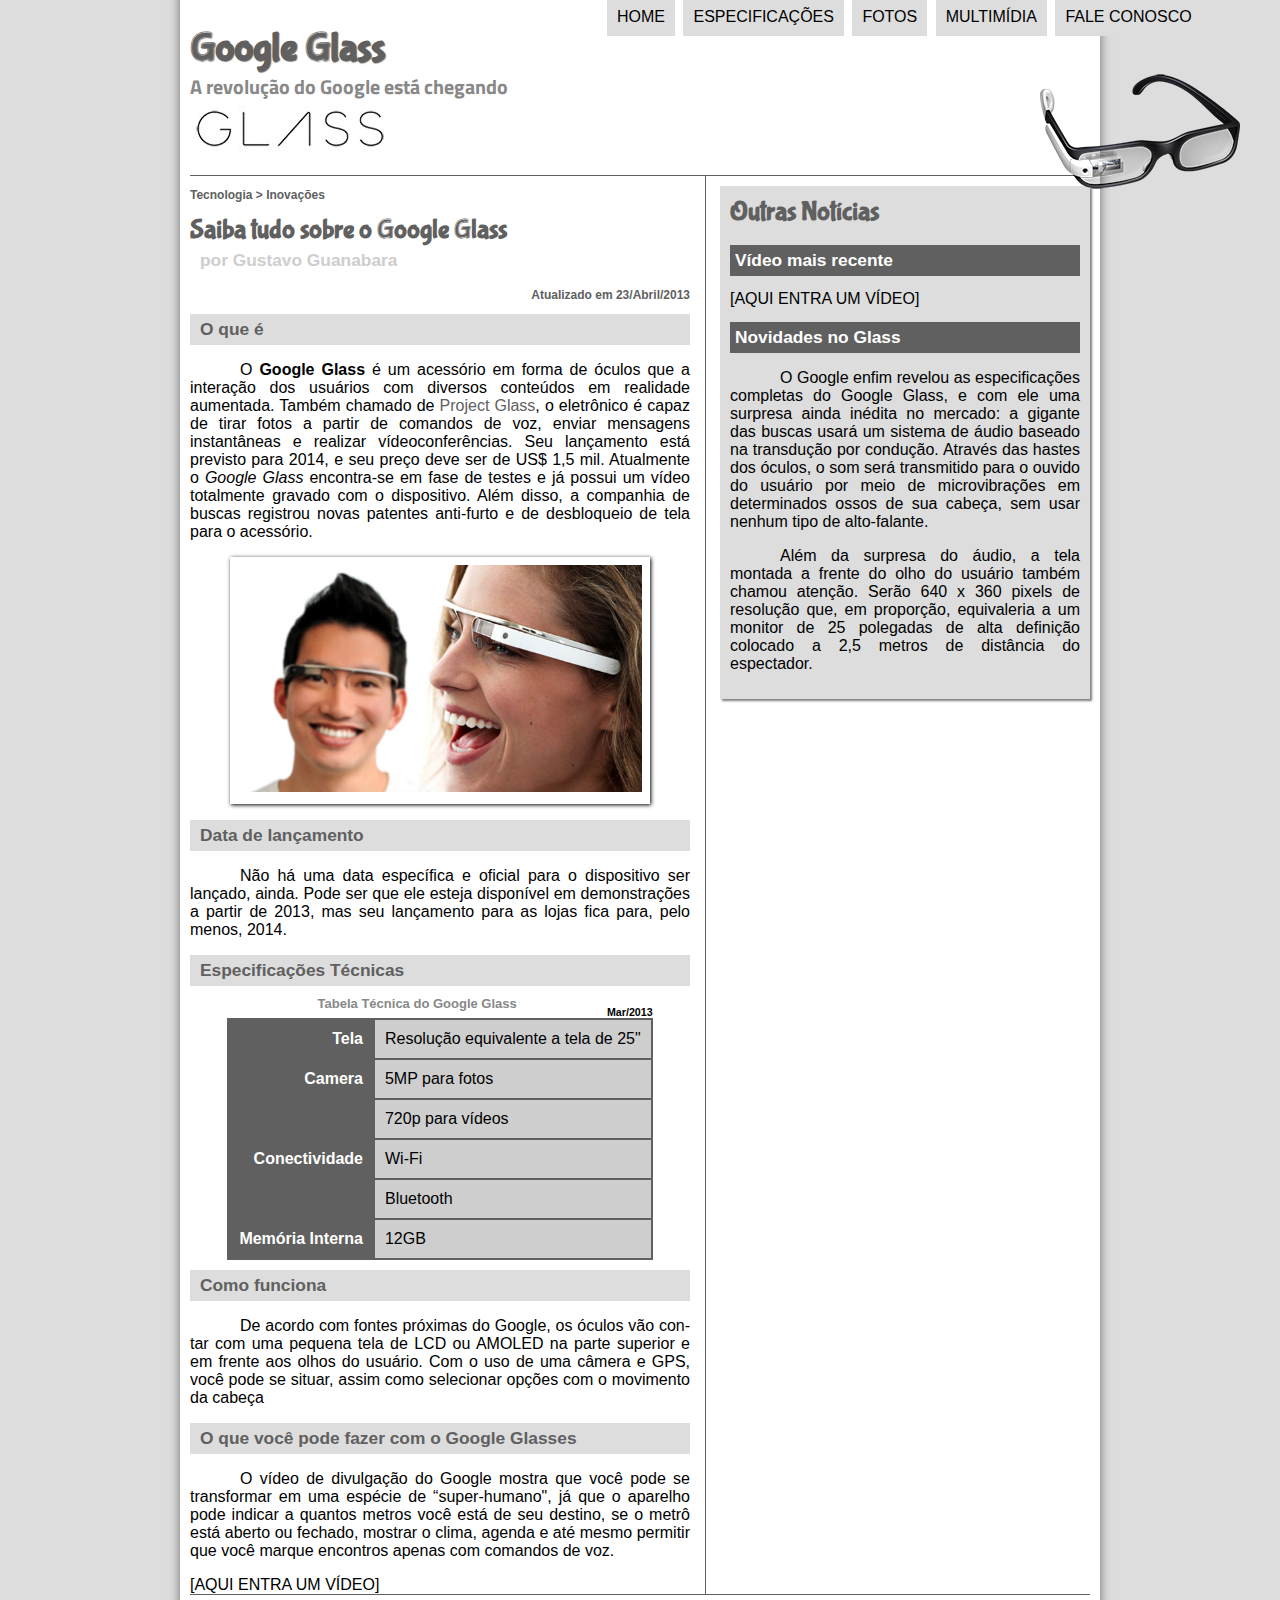
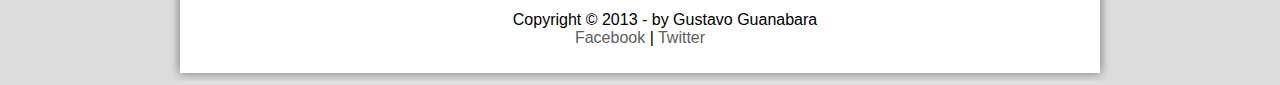
<file: projeto-glass-html5/index.html>
<!DOCTYPE html>
<html lang="pt-br">
<head>
    <meta charset="UTF-8">
    <meta name="viewport" content="width=device-width, initial-scale=1.0">
    <title>Tudo sobre Google Glass</title>
    <link rel="stylesheet" href="_css/estilo.css">
</head>
<script language="javascript" src="_javascript/funcoes.js"></script>
<body>
<div id="interface">   
        
    <header id="cabecalho">  <!-- a tag header é uma forma de manter o código organizado semanticamente -->
    <hgroup>
    <h1>Google Glass</h1>
    <h2>A revolução do Google está chegando</h2>
    </hgroup>

    <img id="icone" src="_imagens/glass-oculos-preto-peq.png">

    <nav id="menu">
    <h1>Menu Principal</h1>
    <ul type="disc">
        <li onmouseover="mudaFoto('_imagens/home.png')" onmouseout="mudaFoto('_imagens/glass-oculos-preto-peq.png')"><a href="index.html">Home</a></li>
        <li onmouseover="mudaFoto('_imagens/especificacoes.png')" onmouseout="mudaFoto('_imagens/glass-oculos-preto-peq.png')"><a href="specs.html">Especificações</a></li>
        <li onmouseover="mudaFoto('_imagens/fotos.png')" onmouseout="mudaFoto('_imagens/glass-oculos-preto-peq.png')"><a href="fotos.html">Fotos</a></li>
        <li onmouseover="mudaFoto('_imagens/multimidia.png')" onmouseout="mudaFoto('_imagens/glass-oculos-preto-peq.png')"><a href="multimidia.html">Multimídia</a></li>
        <li onmouseover="mudaFoto('_imagens/contato.png')" onmouseout="mudaFoto('_imagens/glass-oculos-preto-peq.png')"><a href="fale-conosco.html">Fale conosco</a></li>
    </ul>
    </nav>
    </header>
<section id="corpo">

<article id="noticia-principal">
    <header id="cabecalho-artigo"> <!--para formatar esse grupo diferente do restante da seção  -->
        <hgroup>
<h3>Tecnologia > Inovações</h3>
<h1>Saiba tudo sobre o Google Glass</h1>
<h2>por Gustavo Guanabara</h2>
<h3 class="direita">Atualizado em 23/Abril/2013</h3>
</hgroup>
    </header>

<h2>O que é</h2>
<P>O <span style="font-weight: 900;">Google Glass</span> é um acessório em forma de óculos que  a interação dos usuários com diversos conteúdos em realidade aumentada. Também chamado de <a href="https://support.google.com/glass-enterprise/customer/answer/13417888" target="_blank">Project Glass</a>, o eletrônico é capaz de tirar fotos a partir de comandos de voz, enviar mensagens instantâneas e realizar vídeo&shy;con&shy;fe&shy;rên&shy;cias. Seu lançamento está previsto para 2014, e seu preço deve ser de US$ 1,5 mil. Atualmente o <em>Google Glass</em> encontra-se em fase de testes e já possui um vídeo totalmente gravado com o dispositivo. Além disso, a companhia de buscas registrou novas patentes anti-furto e de desbloqueio de tela para o acessório.</P>

<figure class="foto-legenda"> <!-- todas as figuras colocadas nessa classe irão exibir as mesmas caracteristicas -->
    <img src="_imagens/glass-quadro-homem-mulher.jpg" alt="">
    <figcaption>
        <h3>Google Glass</h3>
        <p>Uma nova maneira de ver o mundo.</p>
    </figcaption>
</figure>

<h2>Data de lançamento</h2 >
<p>Não há uma data específica e oficial para o dispositivo ser lançado, ainda. Pode ser que ele esteja disponível em demonstrações a partir de 2013, mas seu lançamento para as lojas fica para, pelo menos, 2014.</p>

<h2>Especificações Técnicas</h2>
<table id="tabelaspec">
<caption>Tabela Técnica do Google Glass <span>Mar/2013</span></caption>

<tr><td class="ce">Tela</td><td class="cd">Resolução equivalente a tela de 25"</td></tr>
<tr><td rowspan="2" class="ce">Camera</td><td class="cd"> 5MP para fotos</td></tr>
<tr><td class="cd">720p para vídeos</td></tr>
<tr><td rowspan="2" class="ce">Conectividade</td><td class="cd"> Wi-Fi</td></tr>
<tr><td class="cd">Bluetooth</td></tr>
<tr><td class="ce">Memória Interna</td><td class="cd"> 12GB</td></tr>
</table>

<h2>Como funciona</h2>
<p>De acordo com fontes próximas do Google, os óculos vão con&shy;tar com uma pequena tela de LCD ou AMOLED na parte superior e em fren&shy;te aos olhos do usuário. Com o uso de uma câmera e GPS, você pode se situar, assim como selecionar opções com o movi&shy;mento da ca&shy;be&shy;ça</p>

<h2>O que você pode fazer com o Google Glasses</h2>
<p>O vídeo de divulgação do Google mostra que você pode se trans&shy;formar em uma espécie de “super-<wbr/>humano", já que o aparelho pode indicar a quantos metros você está de seu destino, se o metrô está aberto ou fechado, mostrar o clima, agenda e até mesmo permitir que você marque encontros apenas com comandos de voz.</p>

[AQUI ENTRA UM VÍDEO]
</article>
</section>

<aside id="lateral">
<h1>Outras Notícias</h1>
<h2>Vídeo mais recente</h2>

[AQUI ENTRA UM VÍDEO]

<h2>Novidades no Glass</h2>
<p>O Google enfim revelou as especificações completas do Google Glass, e com ele uma surpresa ainda inédita no mercado: a gigante das buscas usará um sistema de áudio baseado na transdução por condução. Através das hastes dos óculos, o som será transmitido para o ouvido do usuário por meio de mi&shy;cro&shy;vi&shy;bra&shy;ções em determinados ossos de sua cabeça, sem usar nenhum tipo de alto-falante.</p>

<p>Além da surpresa do áudio, a tela montada a frente do olho do usuário também chamou atenção. Serão 640 x 360 pixels de resolução que, em proporção, equivaleria a um monitor de 25 polegadas de alta definição colocado a 2,5 metros de distância do espectador.</p>
</aside>

<footer id="rodape">
<p>Copyright &copy; 2013 - by Gustavo Guanabara <br>
<a href="http://facebook.com/cursoemvideo" target="_blank">Facebook</a> | 
<a href="http://twitter.com/cursoemvideo" target="_blank">Twitter</a></p>
</footer>

</div>
</body>
</html>
</file>
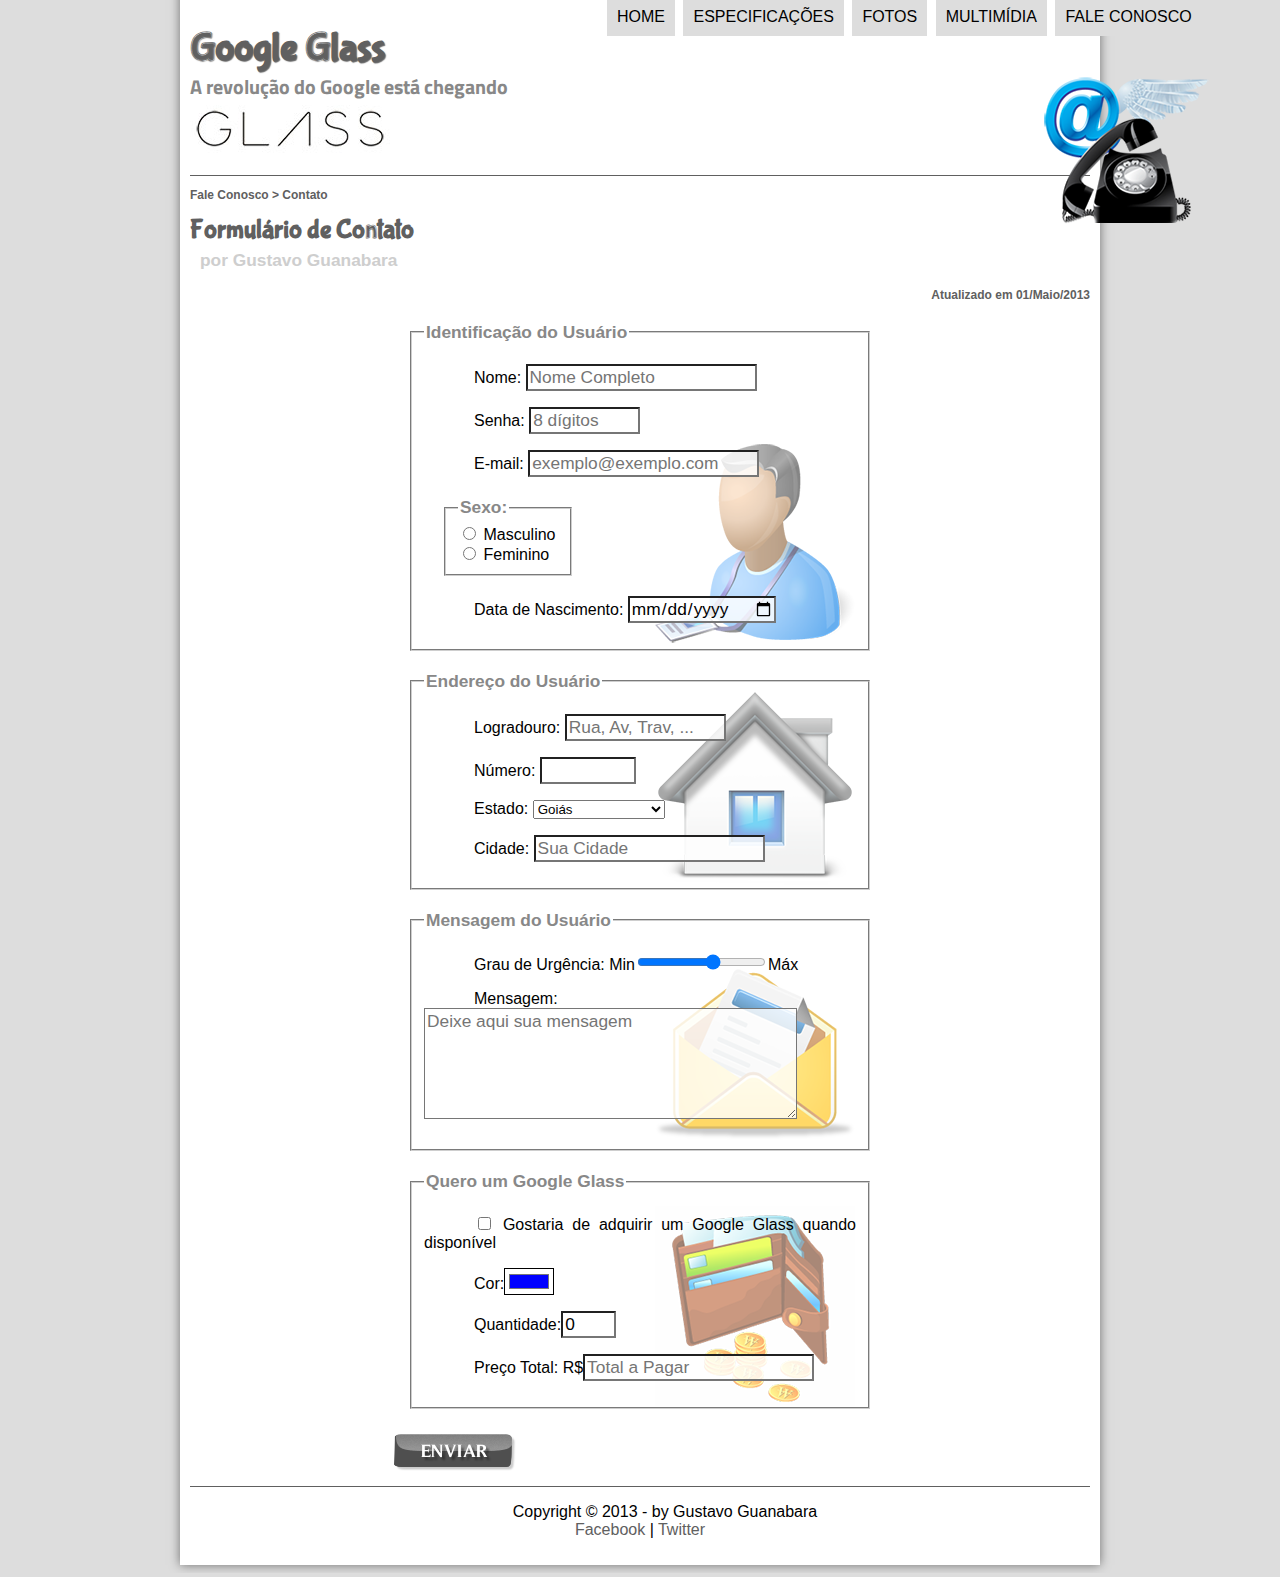
<file: projeto-glass-html5/fale-conosco.html>
<!DOCTYPE html>
<html lang="pt-br">
<head>
    <meta charset="UTF-8">
    <meta name="viewport" content="width=device-width, initial-scale=1.0">
    <title>Tudo sobre Google Glass</title>
    <link rel="stylesheet" href="_css/estilo.css">
    <link rel="stylesheet" href="_css/form.css">
    <script language="javascript" src="_javascript/funcoes.js"></script>
    <script>
        function calc_total() {
            var qtd = parseInt(document.getElementById('cQtd').value);
            tot = qtd * 1500;
            document.getElementById('cTot').value = tot;
        }
    </script>
</head>
<body>
<div id="interface">   
        
    <header id="cabecalho">  <!-- a tag header é uma forma de manter o código organizado semanticamente -->
    <hgroup>
    <h1>Google Glass</h1>
    <h2>A revolução do Google está chegando</h2>
    </hgroup>

    <img id="icone" src="_imagens/contato.png">

    <nav id="menu">
    <h1>Menu Principal</h1>
    <ul type="disc">
        <li onmouseover="mudaFoto('_imagens/home.png')" onmouseout="mudaFoto('_imagens/contato.png')"><a href="index.html">Home</a></li>
        <li onmouseover="mudaFoto('_imagens/especificacoes.png')" onmouseout="mudaFoto('_imagens/contato.png')"><a href="specs.html">Especificações</a></li>
        <li onmouseover="mudaFoto('_imagens/fotos.png')" onmouseout="mudaFoto('_imagens/contato.png')"><a href="fotos.html">Fotos</a></li>
        <li onmouseover="mudaFoto('_imagens/multimidia.png')" onmouseout="mudaFoto('_imagens/contato.png')"><a href="multimidia.html">Multimídia</a></li>
        <li onmouseover="mudaFoto('_imagens/contato.png')" onmouseout="mudaFoto('_imagens/contato.png')"><a href="fale-conosco.html">Fale conosco</a></li>
    </ul>
    </nav>
    </header>
    <section id="corpo-full">
        <article id="noticia-principal">
            <header id="cabecalho-artigo"> <!--para formatar esse grupo diferente do restante da seção  -->
                <hgroup>
        <h3>Fale Conosco > Contato</h3>
        <h1>Formulário de Contato</h1>
        <h2>por Gustavo Guanabara</h2>
        <h3 class="direita">Atualizado em 01/Maio/2013</h3>
        </hgroup>
            </header>

        <form method="post" id="fContato" action="mailto:cristiane.amui@gmail.com" oninput="calc_total();">
            <fieldset id="usuario"><legend> Identificação do Usuário</legend>
                     <p><label for="cNome">Nome: </label><input type="text" name="tNome" id="cNome" size="20" maxlength="40" placeholder="Nome Completo"/></p> <!--é bom colocar label em todos  -->
                     <p><label for="cSenha">Senha: </label><input type="password" name="tSenha" id="cSenha" size="8" maxlength="8" placeholder="8 dígitos"/></p>
                     <p><label for="cMail">E-mail: </label><input type="email" name="tEmail" id="cEmail" size="20" maxlength="40" placeholder="exemplo@exemplo.com"/></p>
                     <fieldset id="sexo"><legend>Sexo:</legend>
                        <input type="radio" name="tSexo" id="cMasc" /> <label for="cMasc">Masculino</label>
                        <input type="radio" name="tSexo" id="cFem" /> <label for="cFem">Feminino</label></fieldset>
                    <p><label for="cNasc">Data de Nascimento: </label><input type="date" name="tNasc" id="cNasc"/></p>
            </fieldset>

            <fieldset id="enderco"><legend> Endereço do Usuário</legend>
                    <p><label for="cRua">Logradouro: </label><input type="text" name="tRua" id="cRua" size="13" maxlength="80" placeholder="Rua, Av, Trav, ..."/></p>
                    <p><label for="cNum">Número: </label><input type="number" name="tNum" id="cNum" min="0" max="99999"/></p>
                    <p><label for="cEst">Estado: </label><select name="tEst" id="cEst">
                        <option>Goiás</option>
                        <option>Bahia</option>
                        <option>Acre</option>
                        <option>Amapá</option>
                        <option>São Paulo</option>
                        <option>Rio de Janeiro</option>
                        <option>Sergipe</option>
                        <option>Tocantins</option>
                        <option>Rio Grande do Sul</option>
                    </select></p>
                    <p><label for="cCid">Cidade: </label><input type="text" name="tCid" id="cCid" size="20" maxlength="40" placeholder="Sua Cidade" list="cidades"/></p>
                    <datalist id="cidades">
                        <option value="Goiânia"></option>
                        <option value="Trindade"></option>
                        <option value="Aparecida de Goiânia"></option>
                        <option value="Anápolis"></option>

                    </datalist>
            </fieldset>
            <fieldset id="mensagem"><legend> Mensagem do Usuário</legend>
                    <p><label for="cUrg">Grau de Urgência:</label> Min<input type="range" name="tUrg" id="cUrg" min="0" max="10" step="2"/>Máx</p>
                    <p><label for="cMsg">Mensagem: </label><textarea name="tMsg" id="cMsg" cols="35" rows="5" placeholder="Deixe aqui sua mensagem"></textarea></p>
            </fieldset>

            <fieldset id="pedido"><legend> Quero um Google Glass</legend>
                <p><input type="checkbox" name="tPed" id="cPed"/>
                    <label for="cPed">Gostaria de adquirir um Google Glass quando disponível</label></p>
                <p><label for="cCor">Cor:</label><input type="color" name="tCor" id="cCor" value="#0000FF"/></p>
                <p><label for="cQtd">Quantidade:</label><input type="number" name="tQtd" id="cQtd" min="0" max="5" value="0"/></p>
                <p><label for="cTot">Preço Total: R$</label><input type="Text" name="tTot" id="cTot" placeholder="Total a Pagar" readonly/></p>

            </fieldset>

            <input type="image" name="tEnviar" src="_imagens/botao-enviar.png"/>

        </form>

<footer id="rodape">
    <p>Copyright &copy; 2013 - by Gustavo Guanabara <br>
    <a href="http://facebook.com/cursoemvideo" target="_blank">Facebook</a> | 
    <a href="http://twitter.com/cursoemvideo" target="_blank">Twitter</a></p>
    </footer>
    
    </div>
    </body>
    </html>
</file>
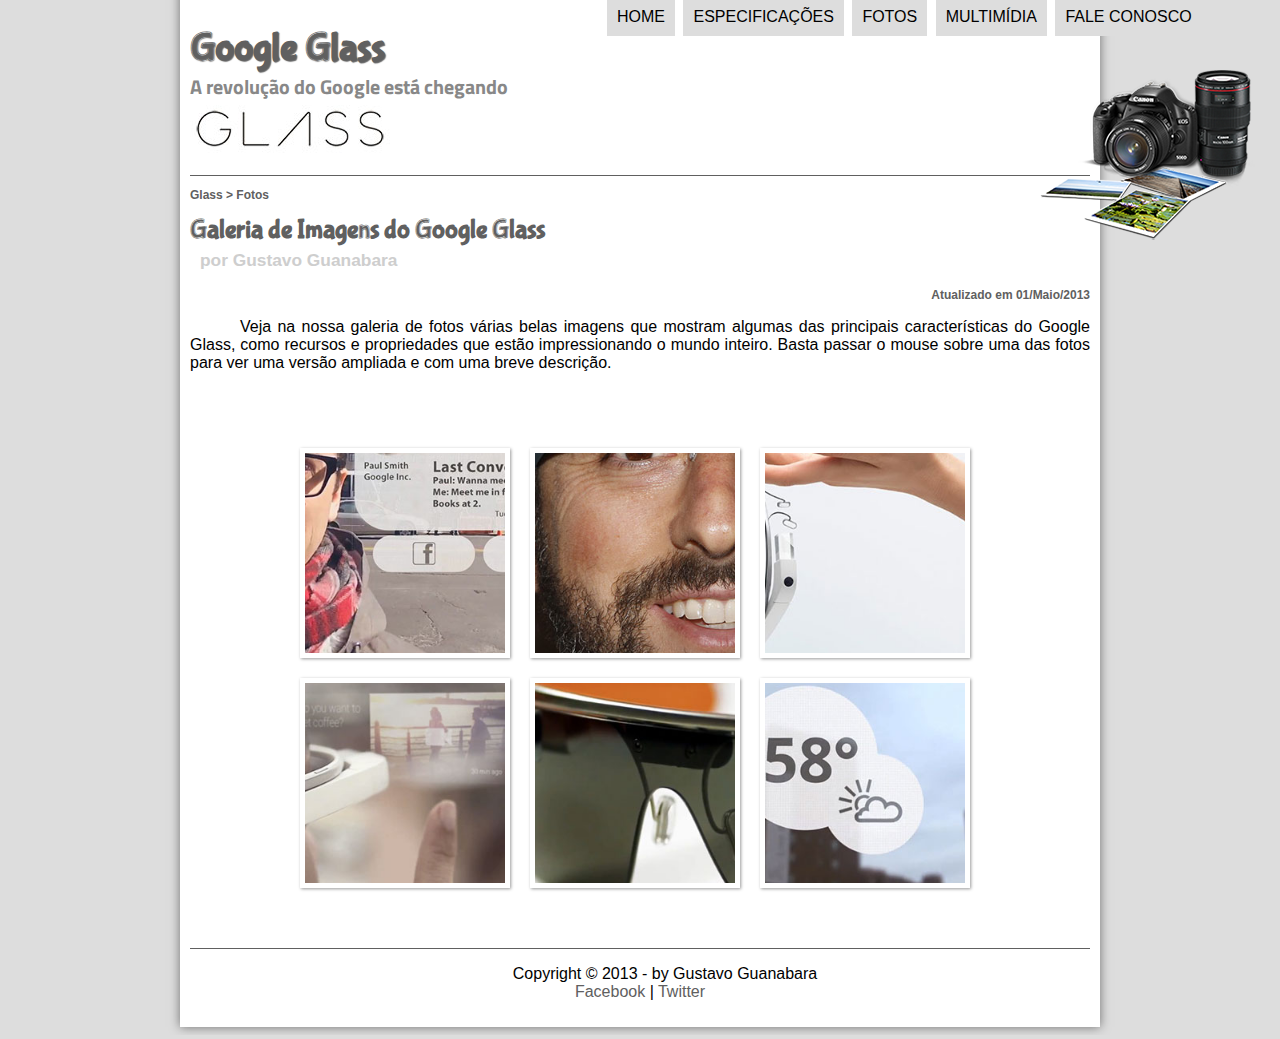
<file: projeto-glass-html5/fotos.html>
<!DOCTYPE html>
<html lang="pt-br">
<head>
    <meta charset="UTF-8">
    <meta name="viewport" content="width=device-width, initial-scale=1.0">
    <title>Tudo sobre Google Glass</title>
    <link rel="stylesheet" href="_css/estilo.css">
    <link rel="stylesheet" href="_css/fotos.css">
</head>
<script language="javascript" src="_javascript/funcoes.js"></script>
<body>
<div id="interface">   
        
    <header id="cabecalho">  <!-- a tag header é uma forma de manter o código organizado semanticamente -->
    <hgroup>
    <h1>Google Glass</h1>
    <h2>A revolução do Google está chegando</h2>
    </hgroup>

    <img id="icone" src="_imagens/fotos.png">

    <nav id="menu">
    <h1>Menu Principal</h1>
    <ul type="disc">
        <li onmouseover="mudaFoto('_imagens/home.png')" onmouseout="mudaFoto('_imagens/fotos.png')"><a href="index.html">Home</a></li>
        <li onmouseover="mudaFoto('_imagens/especificacoes.png')" onmouseout="mudaFoto('_imagens/fotos.png')"><a href="specs.html">Especificações</a></li>
        <li onmouseover="mudaFoto('_imagens/fotos.png')" onmouseout="mudaFoto('_imagens/fotos.png')"><a href="fotos.html">Fotos</a></li>
        <li onmouseover="mudaFoto('_imagens/multimidia.png')" onmouseout="mudaFoto('_imagens/fotos.png')"><a href="multimidia.html">Multimídia</a></li>
        <li onmouseover="mudaFoto('_imagens/contato.png')" onmouseout="mudaFoto('_imagens/fotos.png')"><a href="fale-conosco.html">Fale conosco</a></li>
    </ul>
    </nav>
    </header>

    <section id="corpo-full">
        <article id="noticia-principal">
            <header id="cabecalho-artigo"> <!--para formatar esse grupo diferente do restante da seção  -->
                <hgroup>
        <h3>Glass > Fotos</h3>
        <h1>Galeria de Imagens do Google Glass</h1>
        <h2>por Gustavo Guanabara</h2>
        <h3 class="direita">Atualizado em 01/Maio/2013</h3>
        </hgroup>
            </header>

<p>Veja na nossa galeria de fotos várias belas imagens que mostram algumas das principais características do Google Glass, como recursos e propriedades que estão impressionando o mundo inteiro. Basta passar o mouse sobre uma das fotos para ver uma versão ampliada e com uma breve descrição.</p>

<ul id="album-fotos">    
    <li id="foto01"><span>Agenda e lembretes</span></li>
    <li id="foto02"><span>Sergey Brin usando o Glass</span></li>
    <li id="foto03"><span>Leve e compacto</span></li>
    <li id="foto04"><span>Sensação de uma tela de 50"</span></li>
    <li id="foto05"><span>Vários tipos de lente</span></li>
    <li id="foto06"><span>Informações importantes</span></li>
</ul>

        </article>
    </section>

<footer id="rodape">
    <p>Copyright &copy; 2013 - by Gustavo Guanabara <br>
    <a href="http://facebook.com/cursoemvideo" target="_blank">Facebook</a> | 
    <a href="http://twitter.com/cursoemvideo" target="_blank">Twitter</a></p>
    </footer>
    
    </div>
    </body>
    </html>
</file>
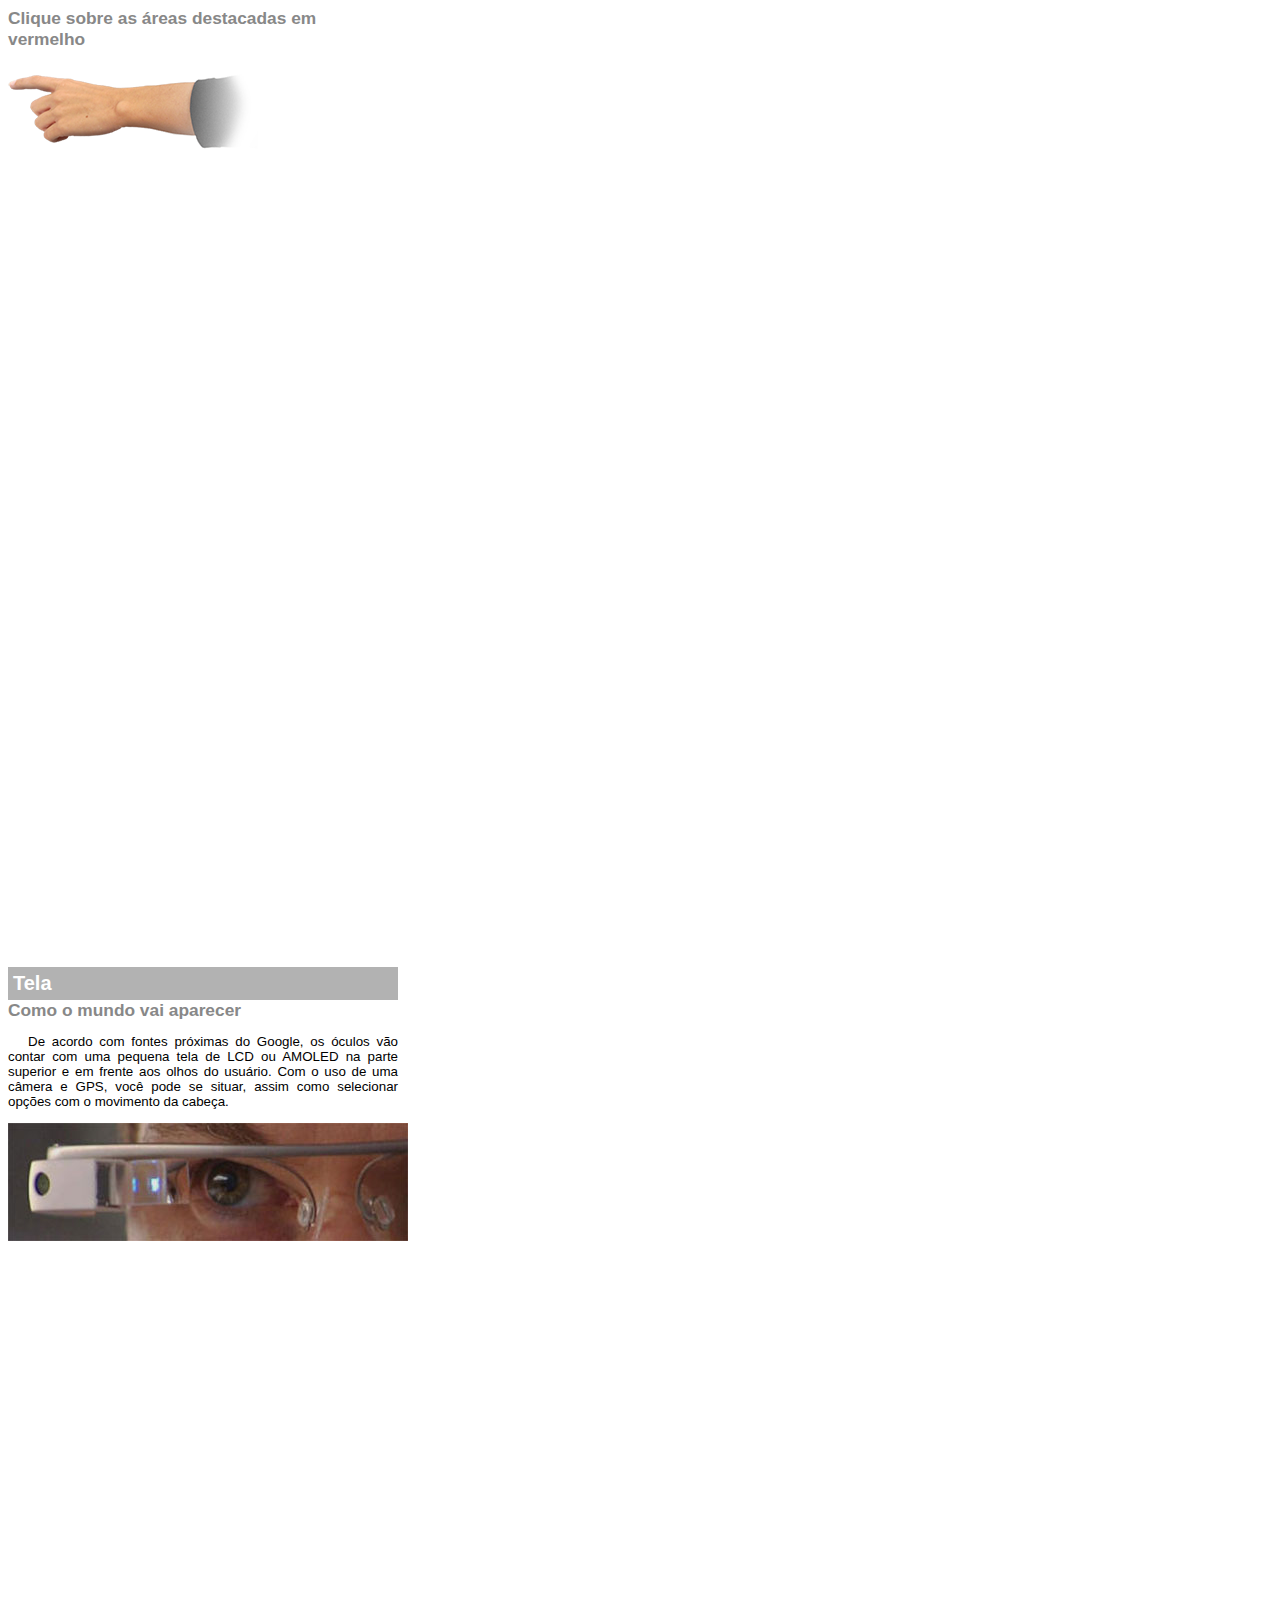
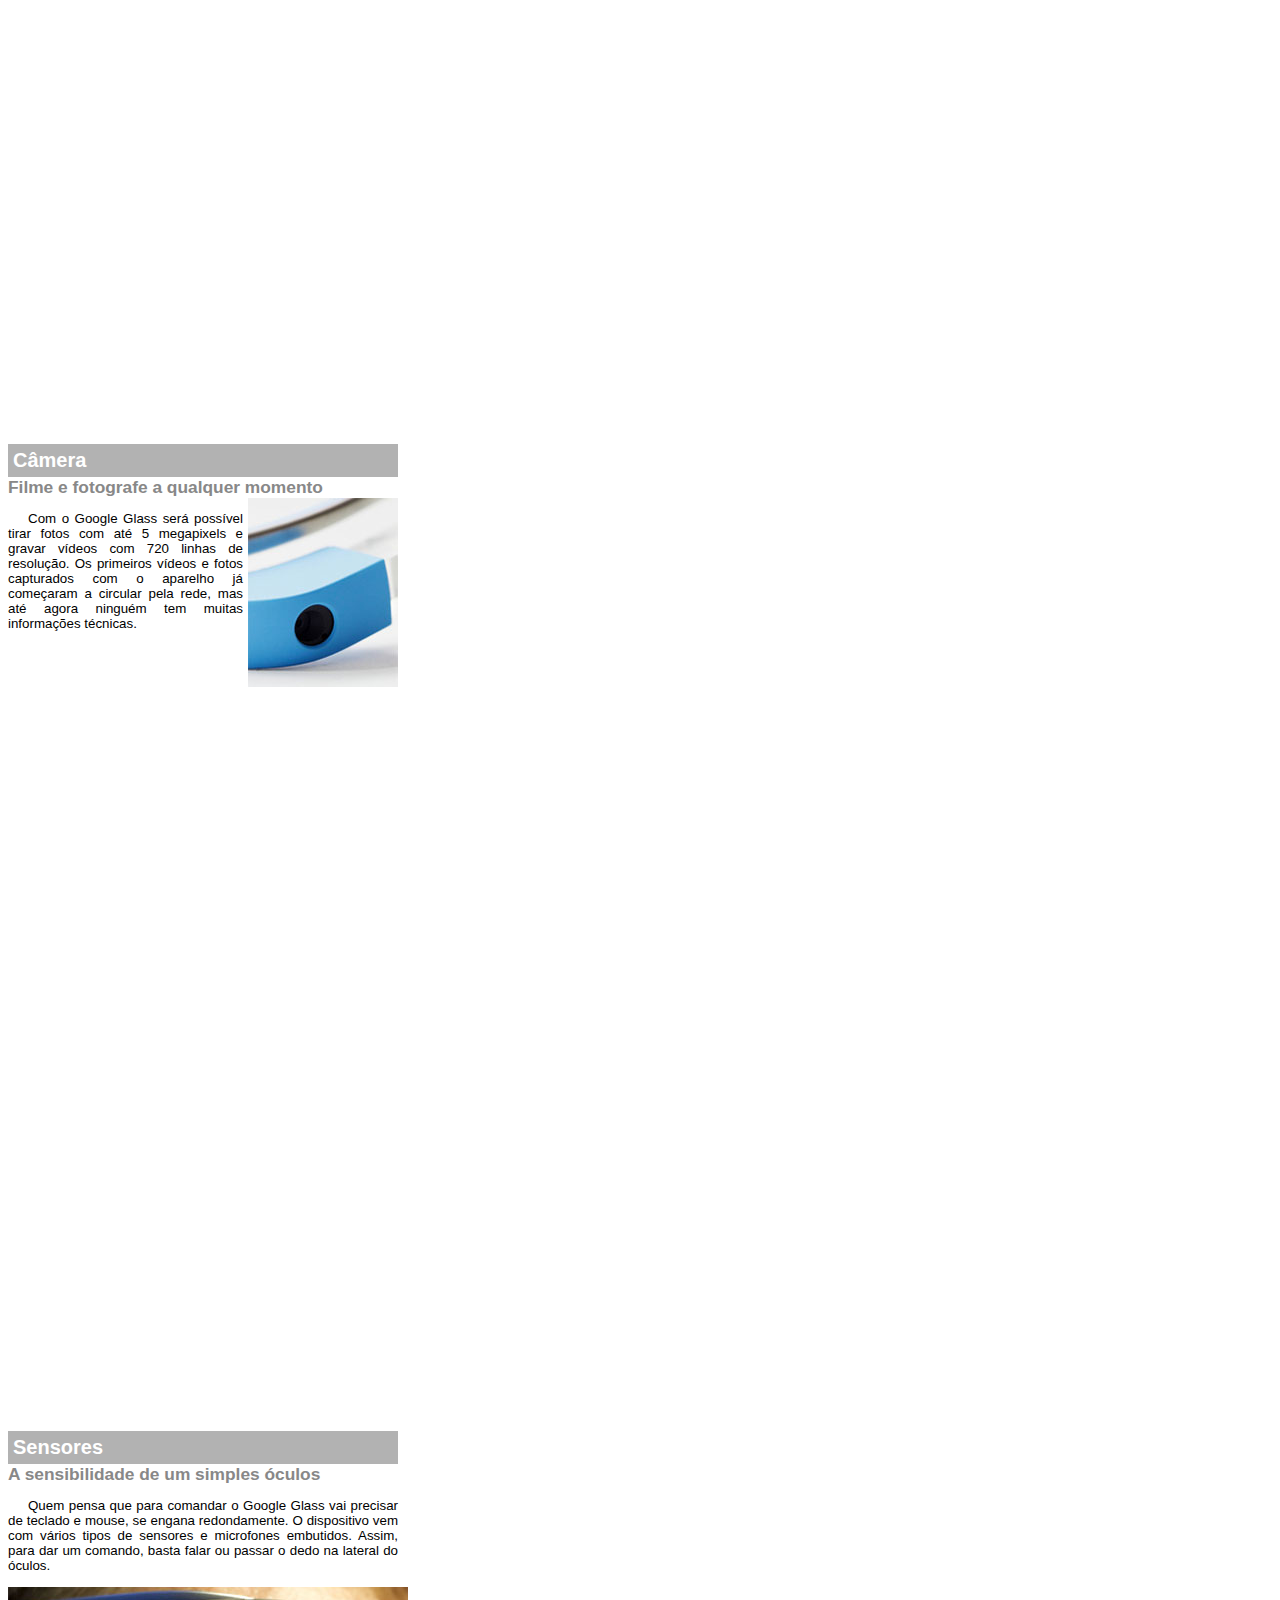
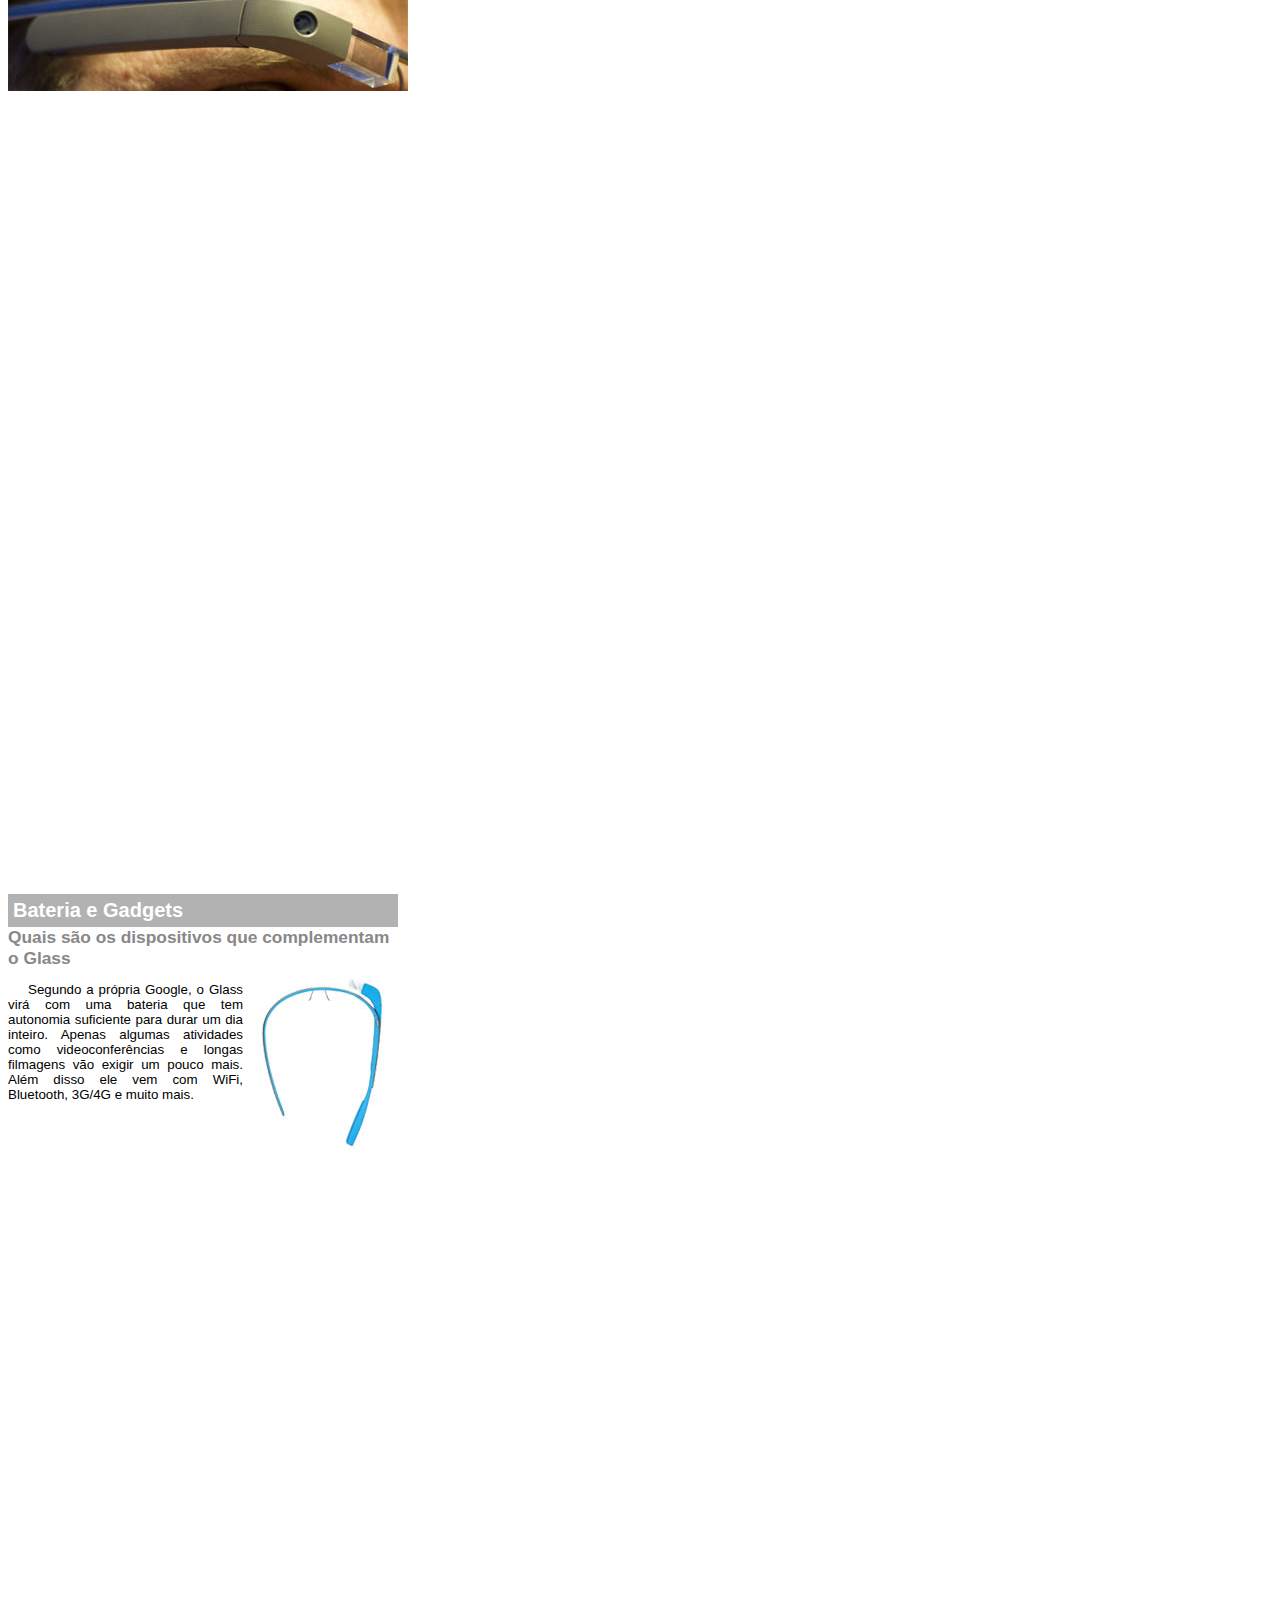
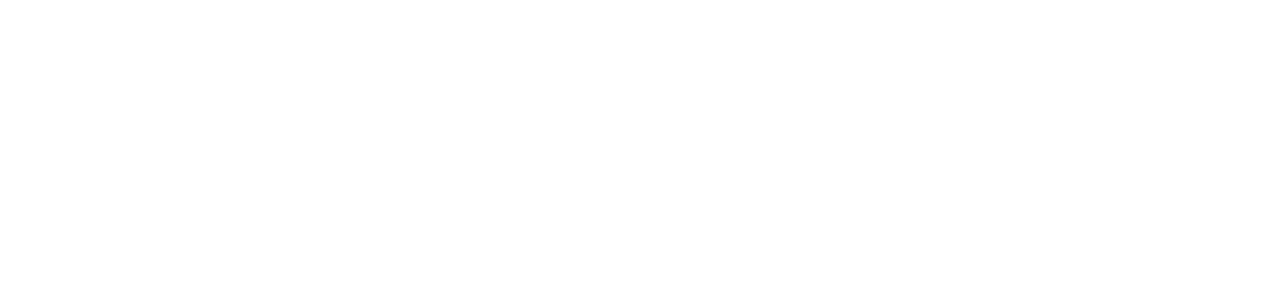
<file: projeto-glass-html5/google-glass.html>
<!DOCTYPE html>
<html lang="pt-br">
<head>
    <meta charset="UTF-8">
    <meta name="viewport" content="width=device-width, initial-scale=1.0">
    <title>Informações sobre Google Glass</title>
    <style>
        body {
            font-family: Arial, Helvetica, sans-serif;
            font-size: 10pt;
            max-width: 390px;
            }
        p {
            text-align: justify;
            text-indent: 20px;
        }
        article h1 {
            font-size: 15pt;
            color: #fff;
            background-color: rgba(0, 0, 0, .3);
            padding: 5px;
            margin: 0px;
        }
        article h2 {
            font-size: 13pt;
            color: #888;
            margin: 0px;
        }
        article {
            margin-bottom: 800px;
        }
        img.img-dir {
            display: block;
            float: right;
            margin-left: 5px;
        }
        body::-webkit-scrollbar { 
            display: none;
        } <!-- retira as barras de rolagem sem travar a rolagem --> 
    </style>
</head>
<body>

<article id="topo">
    <header>
        <h2>Clique sobre as áreas destacadas em vermelho</h2>
    <img src="_imagens/mao.png" alt="Mão apontando para a esquerda">
    </header>
</article>

<article id="tela">
    <header>
        <h1>Tela</h1>
        <h2>Como o mundo vai aparecer</h2>
    </header>
    <p>De acordo com fontes próximas do Google, os óculos vão contar com uma pequena tela de LCD ou AMOLED na parte superior e em frente aos olhos do usuário. Com o uso de uma câmera e GPS, você pode se situar, assim como selecionar opções com o movimento da cabeça.</p>
    <img src="_imagens/det-tela.jpg" alt="Tela do Google Glass">
</article>

<article id="camera">
    <header>
        <h1>Câmera</h1>
        <h2>Filme e fotografe a qualquer momento</h2>
    </header>
    <img src="_imagens/det-camera.jpg" class="img-dir" alt="Câmera do Google Glass">
    <p>Com o Google Glass será possível tirar fotos com até 5 megapixels e gravar vídeos com 720 linhas de resolução. Os primeiros vídeos e fotos capturados com o aparelho já começaram a circular pela rede, mas até agora ninguém tem muitas informações técnicas.</p>
</article>

<article id="sensores">
    <header>
        <h1>Sensores</h1>
        <h2>A sensibilidade de um simples óculos</h2>
    </header>
    <p>Quem pensa que para comandar o Google Glass vai precisar de teclado e mouse, se engana redondamente. O dispositivo vem com vários tipos de sensores e microfones embutidos. Assim, para dar um comando, basta falar ou passar o dedo na lateral do óculos.</p>
    <img src="_imagens/det-touch.jpg" alt="Sensores do Google Glass">
</article>

<article id="gadgets">
    <header>
        <h1>Bateria e Gadgets</h1>
        <h2>Quais são os dispositivos que complementam o Glass</h2>
    </header>
    <img src="_imagens/det-bateria.jpg" class="img-dir" alt="Bateria e Gadgets do Google Glass">
    <p>Segundo a própria Google, o Glass virá com uma bateria que tem autonomia suficiente para durar um dia inteiro. Apenas algumas atividades como videoconferências e longas filmagens vão exigir um pouco mais. Além disso ele vem com WiFi, Bluetooth, 3G/4G e muito mais.</p>
</article>

</body>
</html>
</file>
<file: projeto-glass-html5/_css/estilo.css>
@charset "UTF-8";
@import url(https://fonts.googleapis.com/css2?family=Titillium+Web);
@font-face {
    font-family: 'FonteLogo';
    src: url("../_fonts/bubblegum-sans-regular.otf");
}

body {
    font-family: Arial, sans-serif;
    background-color: #dddddd;
    color: rgba(0, 0, 0, 1);  
}

div#interface {
    width: 900px;
    background-color: #fff; /* cor do fundo */
    margin: -20px auto 0px auto;
    box-shadow: 0px 0px 10px rgba(0, 0, 0, .5); /* sombra */
    padding: 10px; /* espaço do texto para a magem */
}

p {
    text-align: justify;
    text-indent: 50px;
}

a {                  /* edição de links */
    color: #606060;
    text-decoration: none;
}
a:hover {              /* edição de links - quando passa o mouse por cima */
    text-decoration: underline;
}

header#cabecalho img#icone {
    position: absolute;
    left: 1040px;
    top: 70px;
}

header#cabecalho {
    border-bottom: 1px #606060 solid;
    height: 150px;
    background: url("../_imagens/glass-logo-peq.jpg") no-repeat 0px 80px;
}

header#cabecalho h1 {
    font-family: 'FonteLogo', sans-serif;
    font-size: 30pt;
    color: #606060;
    text-shadow: 1px 1px 1px rgba(0, 0, 0, .6);
    padding: 0px;
    margin-bottom: 0px;
}

header#cabecalho h2 {
    font-family: "Titillium Web", sans-serif;
    font-size: 15pt;
    color: #888888;
    padding: 0px;
    margin-top: 0px;

}

/* Formatação de imagens com legendas */

figure.foto-legenda {
    position: relative;
    border: 8px solid white; /* borda */
    box-shadow: 1px 1px 4px black;  /* sombra */
}
figure.foto-legenda img {
    width: 100%;
    height: 100%;
}
figure.foto-legenda figcaption {
    opacity: 0;
    position: absolute;
    top: 0px;
    background-color: rgba(0, 0, 0, .4);
    color: white;
    width: 100%;
    height: 100%;
    padding: 10px;
    box-sizing: border-box;
    transition: opacity 1s;
}

figure.foto-legenda:hover figcaption {
    opacity: 1;
}

/* Formatação do Menu */
nav#menu {
    display: block;
}

nav#menu ul {
    list-style: none;
    text-transform: uppercase;
    position: absolute;
    top: -20px;
    left: 565px;
}

nav#menu li {
    display: inline-block;
    background-color: #dddddd;
    padding: 10px;
    margin: 2px;
    transition: 1s;
}

nav#menu li:hover {
    background-color: #606060;
}

nav#menu h1 {
    display: none;
}

nav#menu a {
    color: #000;
    text-decoration: none;
}

nav#menu a:hover {
    color: #fff;
    text-decoration: underline;
}

/* Formatação da lateral esquerda "section" */

section#corpo {
    display: block;
    width: 500px;
    float: left;
    border-right: 1px solid #606060;
    padding-right: 15px;
}

article#noticia-principal h2 {
    font-size: 13pt;
    color: #606060;
    background-color: #dddddd;
    padding: 5px 0px 5px 10px;
    margin: 10px 0px 10px 0px;
}

header#cabecalho-artigo h1 {
    font-family: 'FonteLogo', sans-serif;
    font-size: 20pt;
    color: #606060;
    margin-bottom: 0px;
    margin-top: 0px;
}
.direita {
    text-align: right;
}
header#cabecalho-artigo h2 {
    font-size: 13pt;
    color: #cecece;
    background-color: #fff;
    margin: 0px;
    }
header#cabecalho-artigo h3 {
    font-size: 12px;
    color: #606060;

}
/* Formatação da parte lateral direita "aside" da página */
aside#lateral {
    display: block;
    width: 350px;
    float: right;
    background-color: #dddddd;
    padding: 10px;
    margin-top: 10px;
    box-shadow: 2px 2px 2px rgba(0, 0, 0, .5);
}
aside#lateral h1 {
    font-family: 'FonteLogo', sans-serif;
    font-size: 20pt;
    color: #606060;
    margin-top: 0px;
    }
aside#lateral h2 {
    background-color: #606060;
    font-size: 13pt;
    color: #fff;
    padding: 5px;
}

/* Formatação da tabela */
table#tabelaspec {
    border: 1px solid #606060;
    border-spacing: 0px;  /* espaço entre as células */
    margin-left: auto;
    margin-right: auto;
    }

table#tabelaspec td {
    border: 1px solid #606060;
    padding: 10px; /* padding é o espaço interno */
}

table#tabelaspec td.ce {
    color: #fff;
    background-color: #606060;
    vertical-align: top;
    font-weight: bold; /* negrito */
    text-align: right;
    }

table#tabelaspec td.cd {
    background-color: #cecece;
}

table#tabelaspec caption {
    color: #888888;
    font-size: 13px;
    font-weight: bolder; /* negrito */
}

table#tabelaspec caption span {
    display: block; /* bloco flutuante, desconectado do texto */
    float: right;
    color: #000;
    font-size: 8pt;
    margin-top: 10px;
}

footer#rodape {
    clear: both;
    border-top: 1px solid #606060;
}

footer#rodape p {
    text-align: center;
}
</file>
<file: projeto-glass-html5/_css/form.css>
@charset "UTF-8";

form {
    width: 500px;
    margin: auto;
}

input, textarea {
    font-family: sans-serif;
    font-weight: normal;
    font-size: 13pt;
    background-color: rgba(255, 255, 255, .8);
}

input:hover, textarea:hover {
    background-color: #ddd;
}

legend {
    color: #888;
    font-weight: bold;
    font-size: 13pt;
    font-family: sans-serif;
}
fieldset {
    border-color: #cecece;
    margin: 20px;
}

fieldset#sexo {
    width: 100px;
}
fieldset#usuario {
    background: url("../_imagens/icone-contato.png") no-repeat 95% 95%;
}
fieldset#enderco {
    background: url("../_imagens/icone-endereco.png") no-repeat 95% 95%;
}
fieldset#mensagem {
    background: url("../_imagens/icone-mensagem.png") no-repeat 95% 95%;
}
fieldset#pedido {
    background: url("../_imagens/icone-pagamento.png") no-repeat 95% 95%;
}
</file>
<file: projeto-glass-html5/_css/fotos.css>
@charset "UTF-8";

ul#album-fotos {
    width: 700px;
    margin: 0 auto;
    padding: 50px;
    overflow: hidden;
    list-style: none;
}

ul#album-fotos li {
    float: left;
    width: 200px;
    height: 200px;
    margin: 10px;
    border: 5px solid #fff;
    background-color: #fff;
    box-shadow: 1px 1px 3px rgba(0, 0, 0, .4);
    -webkit-transition: all .4s ease-out;
}

ul#album-fotos li span {
    opacity: 0;
    color: #fff;
    text-shadow: 1px 1px 1px #000;
    background-color: rgba(0, 0, 0, .3);
    font-size: 9pt;
    line-height: 370px;
    padding: 5px;
    }

ul#album-fotos li:hover {
    -webkit-transform: scale(1.5);
}

ul#album-fotos li:hover span {
    opacity: 1;
} 

ul#album-fotos li#foto01 {
    background: url('../_imagens/galeria-01.jpg') no-repeat;
    background-position: 50% 50%;
    background-size: 400px 400px;
    background-color: #fff;
}
ul#album-fotos li#foto01:hover {
    background-position: 0px 0px;
    background-size: 200px 200px;

}
ul#album-fotos li#foto02 {
    background: url('../_imagens/galeria-02.jpg') no-repeat;
    background-position: 50% 50%;
    background-size: 400px 400px;
    background-color: #fff;
}
ul#album-fotos li#foto02:hover {
    background-position: 0px 0px;
    background-size: 200px 200px;

}

ul#album-fotos li#foto03 {
    background: url('../_imagens/galeria-03.jpg') no-repeat;
    background-position: 50% 50%;
    background-size: 400px 400px;
    background-color: #fff;
}
ul#album-fotos li#foto03:hover {
    background-position: 0px 0px;
    background-size: 200px 200px;

}
ul#album-fotos li#foto04 {
    background: url('../_imagens/galeria-04.jpg') no-repeat;
    background-position: 50% 50%;
    background-size: 400px 400px;
    background-color: #fff;
}
ul#album-fotos li#foto04:hover {
    background-position: 0px 0px;
    background-size: 200px 200px;

}
ul#album-fotos li#foto05 {
    background: url('../_imagens/galeria-05.jpg') no-repeat;
    background-position: 50% 50%;
    background-size: 400px 400px;
    background-color: #fff;
}
ul#album-fotos li#foto05:hover {
    background-position: 0px 0px;
    background-size: 200px 200px;

}
ul#album-fotos li#foto06 {
    background: url('../_imagens/galeria-06.jpg') no-repeat;
    background-position: 50% 50%;
    background-size: 400px 400px;
    background-color: #fff; 
}
ul#album-fotos li#foto06:hover {
    background-position: 0px 0px;
    background-size: 200px 200px;

}
</file>
